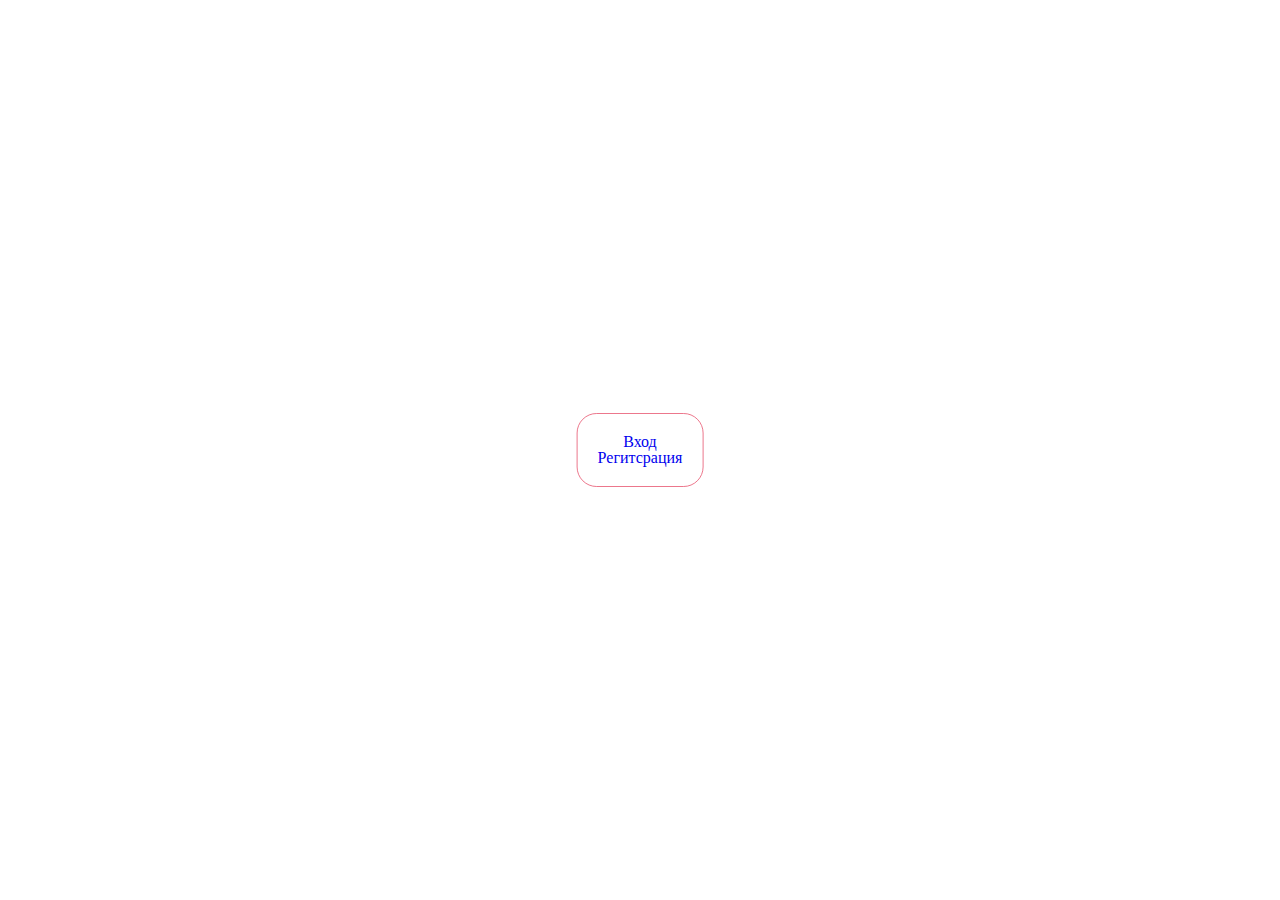
<file: index.html>
<!DOCTYPE html>
<html lang="en">
<head>
    <meta charset="UTF-8">
    <title>Authorization</title>
    <link rel="stylesheet" href="assets/css/style.css">
</head>
<body>
<div id="menu">
<a href="pages/signin.html">Вход</a>
<a href="pages/signup.html">Регитсрация</a>
</div>
</body>
</html>
</file>
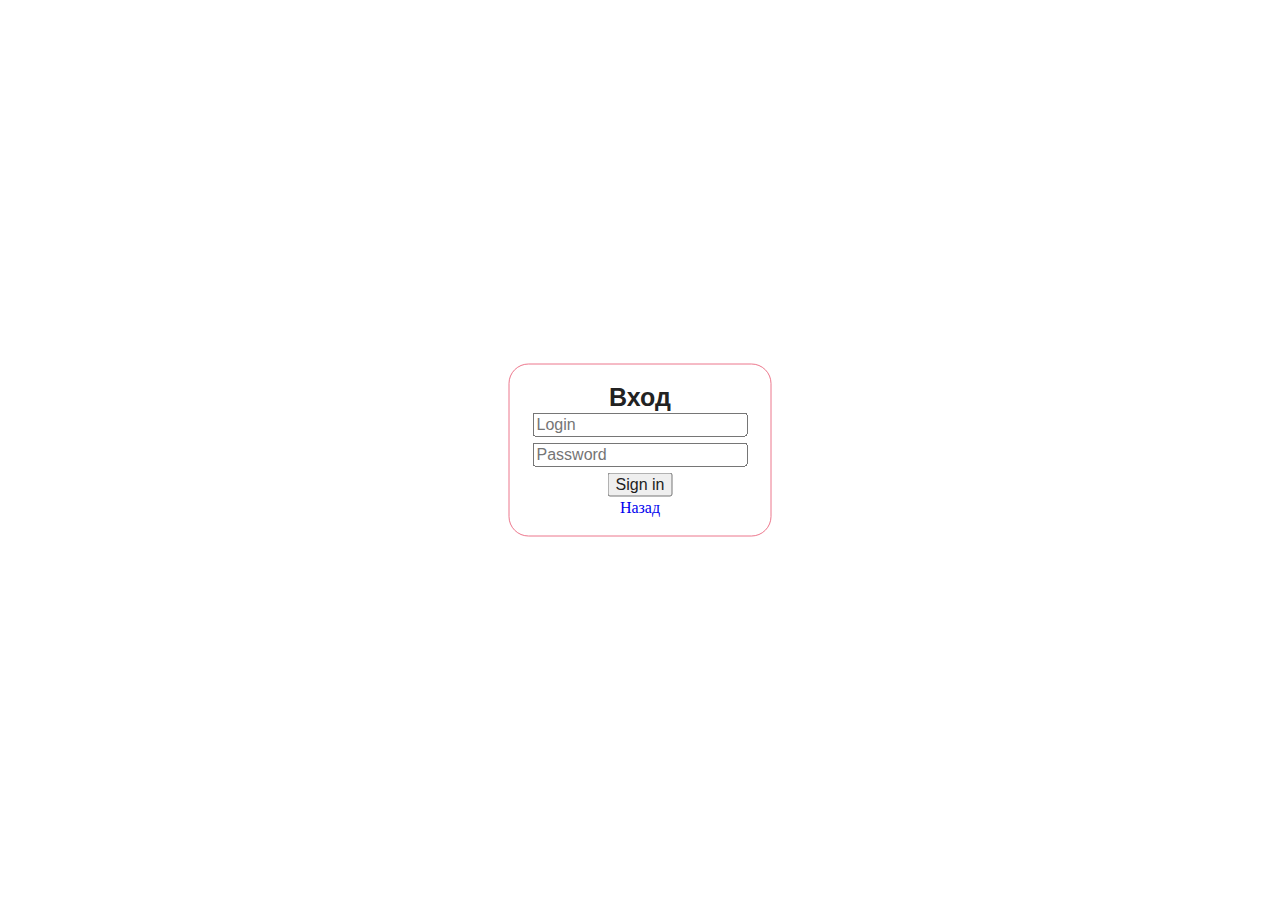
<file: pages/signin.html>
<!DOCTYPE html>
<html lang="en">
<head>
    <meta charset="UTF-8">
    <title>Sign In</title>
    <link rel="stylesheet" href="../assets/css/style.css">
</head>
<body>
<form class="formSign">
    <h2>Вход</h2>
    <input type="text" required placeholder="Login">
    <input type="password" required placeholder="Password">
    <input type="button" value="Sign in">
    <a href="../index.html">Назад</a>
</form>
</body>
<script type="module" src="../assets/js/modules/signin/index.js"></script>
</html>
</file>
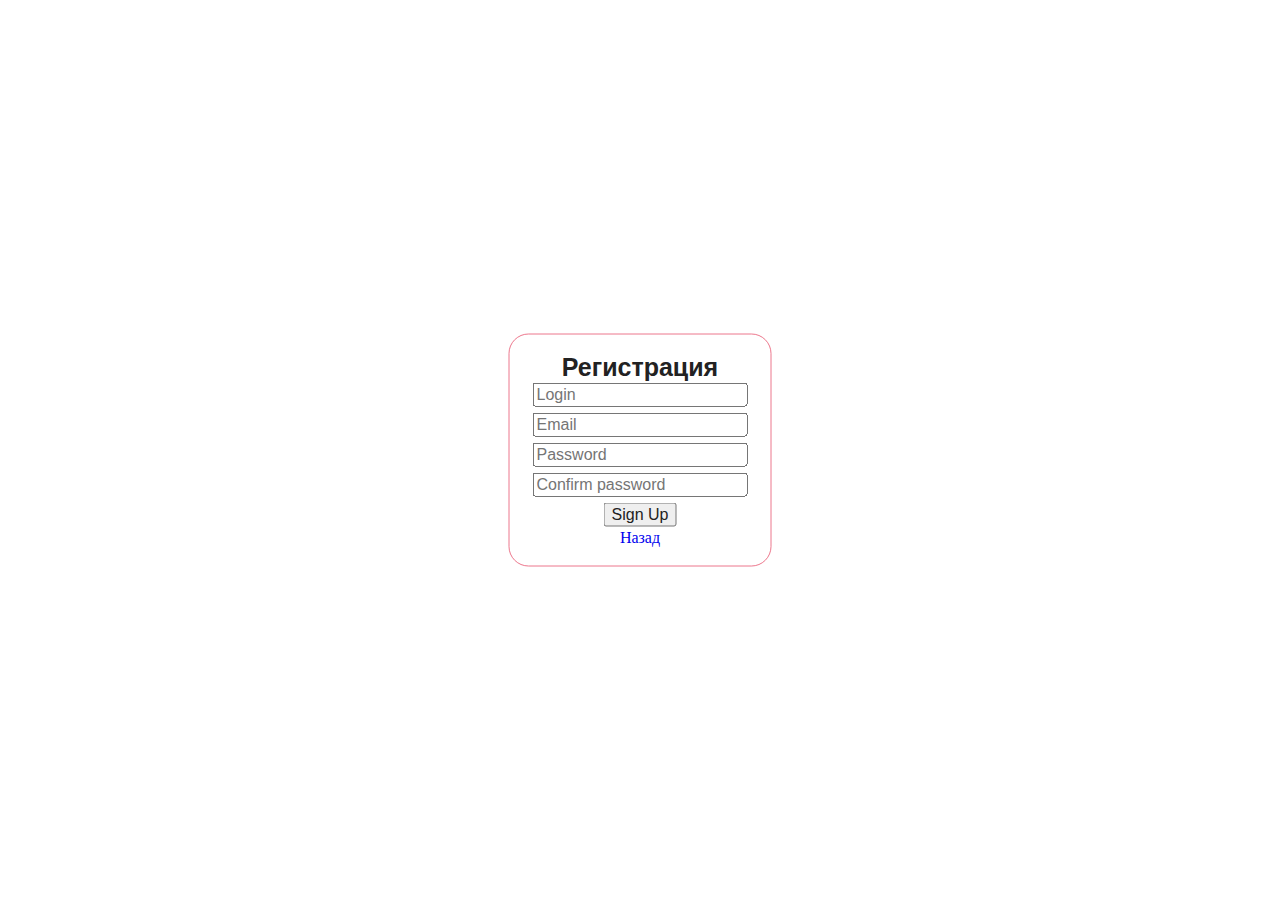
<file: pages/signup.html>
<!DOCTYPE html>
<html lang="en">
<head>
    <meta charset="UTF-8">
    <title>Sign Up</title>
    <link rel="stylesheet" href="../assets/css/style.css">
</head>
<body>
<form class="formSign">
    <h2>Регистрация</h2>
    <input type="text" required placeholder="Login">
    <input type="email" placeholder="Email">
    <input type="password" required placeholder="Password">
    <input type="password" required placeholder="Confirm password">
    <input type="button" value="Sign Up">
    <a href="../index.html">Назад</a>
</form>
</body>
<script type="module" src="../assets/js/modules/signup/index.js"></script>
</html>
</file>
<file: assets/css/style.css>
@import "reset.css";
a{
    text-decoration: none;
}
#menu{
    display: flex;
    justify-content: center;
    flex-direction: column;
    align-items: center;
    padding: 20px;
    border-radius: 20px;
    border: solid 1px rgba(230,74,101,0.75);
    position: absolute;
    top: 50%;
    left: 50%;
    transform:translate(-50%,-50%) ;
}
.formSign{
    padding: 20px;
    border-radius: 20px;
    border: solid 1px rgba(230,74,101,0.75);
    position: absolute;
    top: 50%;
    left: 50%;
    transform:translate(-50%,-50%) ;
    display: flex;
    justify-content: center;
    flex-direction: column;
    align-items: center;
}
input{
    margin: 3px;
}
h2{
    font-family: sans-serif;
    font-size: 25px;
    font-weight: bold;

}
</file>
